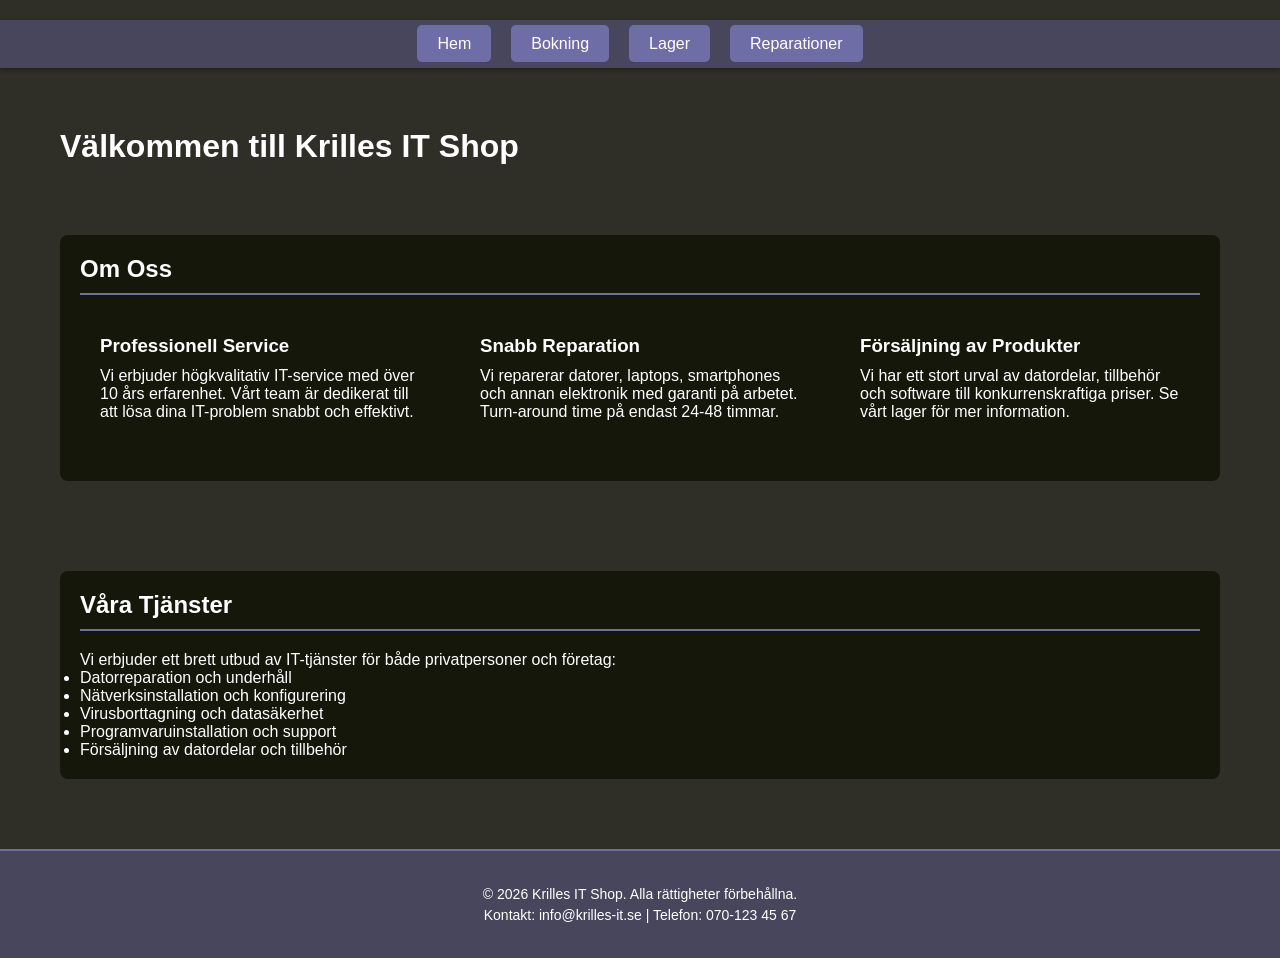
<file: docs/index.html>
<!DOCTYPE html>
<html lang="en">
<head>
    <meta charset="UTF-8">
    <meta name="viewport" content="width=device-width, initial-scale=1.0">
    <link rel="stylesheet" href="../css/style.css">
    <link rel="icon" href="../IMG/logo.svg" type="image/svg+xml">
    <title>Krilles IT Shop - Hem</title>
</head>
<body>
    <header>
        <nav>
            <ul>
                <li><a href="index.html">Hem</a></li>
                <li><a href="bokning.html">Bokning</a></li>
                <li><a href="lager.html">Lager</a></li>
                <li><a href="reparationer.html">Reparationer</a></li>
            </ul>
        </nav>
    </header>

    <main>
        <div class="container-main">
            <h1>Välkommen till Krilles IT Shop</h1>
            
            <section>
                <h2>Om Oss</h2>
                <div class="grid">
                    <div class="grid-item">
                        <h3>Professionell Service</h3>
                        <p>Vi erbjuder högkvalitativ IT-service med över 10 års erfarenhet. Vårt team är dedikerat till att lösa dina IT-problem snabbt och effektivt.</p>
                    </div>
                    <div class="grid-item">
                        <h3>Snabb Reparation</h3>
                        <p>Vi reparerar datorer, laptops, smartphones och annan elektronik med garanti på arbetet. Turn-around time på endast 24-48 timmar.</p>
                    </div>
                    <div class="grid-item">
                        <h3>Försäljning av Produkter</h3>
                        <p>Vi har ett stort urval av datordelar, tillbehör och software till konkurrenskraftiga priser. Se vårt lager för mer information.</p>
                    </div>
                </div>
            </section>

            <section>
                <h2>Våra Tjänster</h2>
                <p>Vi erbjuder ett brett utbud av IT-tjänster för både privatpersoner och företag:</p>
                <ul>
                    <li>Datorreparation och underhåll</li>
                    <li>Nätverksinstallation och konfigurering</li>
                    <li>Virusborttagning och datasäkerhet</li>
                    <li>Programvaruinstallation och support</li>
                    <li>Försäljning av datordelar och tillbehör</li>
                </ul>
            </section>
        </div>
    </main>

    <footer>
        <p>&copy; 2026 Krilles IT Shop. Alla rättigheter förbehållna.</p>
        <p>Kontakt: info@krilles-it.se | Telefon: 070-123 45 67</p>
    </footer>
</body>
</html>
</file>
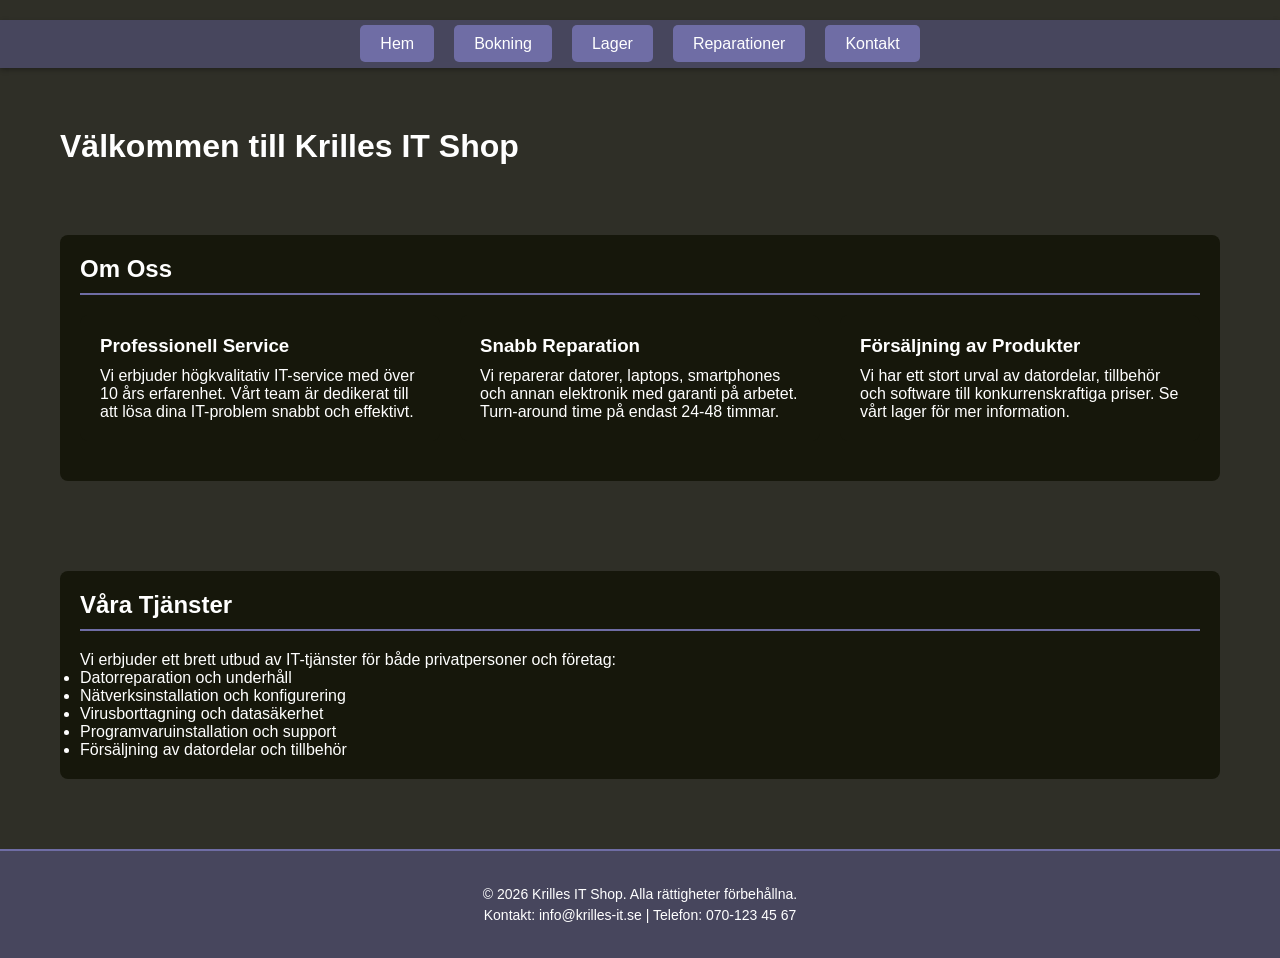
<file: src/index.html>
<!DOCTYPE html>
<html lang="en">
<head>
    <meta charset="UTF-8">
    <meta name="viewport" content="width=device-width, initial-scale=1.0">
    <link rel="stylesheet" href="./css/style.css">
    <link rel="icon" href="./IMG/logo.svg" type="image/svg+xml">
    <title>Krilles IT Shop - Hem</title>
</head>
<body>
    <header>
        <nav>
            <ul>
                <li><a href="index.html">Hem</a></li>
                <li><a href="bokning.html">Bokning</a></li>
                <li><a href="lager.html">Lager</a></li>
                <li><a href="reparationer.html">Reparationer</a></li>
                <li><a href="kontakt.html">Kontakt</a></li>
            </ul>
        </nav>
    </header>

    <main>
        <div class="container-main">
            <h1>Välkommen till Krilles IT Shop</h1>
            
            <section>
                <h2>Om Oss</h2>
                <div class="grid">
                    <div class="grid-item">
                        <h3>Professionell Service</h3>
                        <p>Vi erbjuder högkvalitativ IT-service med över 10 års erfarenhet. Vårt team är dedikerat till att lösa dina IT-problem snabbt och effektivt.</p>
                    </div>
                    <div class="grid-item">
                        <h3>Snabb Reparation</h3>
                        <p>Vi reparerar datorer, laptops, smartphones och annan elektronik med garanti på arbetet. Turn-around time på endast 24-48 timmar.</p>
                    </div>
                    <div class="grid-item">
                        <h3>Försäljning av Produkter</h3>
                        <p>Vi har ett stort urval av datordelar, tillbehör och software till konkurrenskraftiga priser. Se vårt lager för mer information.</p>
                    </div>
                </div>
            </section>

            <section>
                <h2>Våra Tjänster</h2>
                <p>Vi erbjuder ett brett utbud av IT-tjänster för både privatpersoner och företag:</p>
                <ul>
                    <li>Datorreparation och underhåll</li>
                    <li>Nätverksinstallation och konfigurering</li>
                    <li>Virusborttagning och datasäkerhet</li>
                    <li>Programvaruinstallation och support</li>
                    <li>Försäljning av datordelar och tillbehör</li>
                </ul>
            </section>
        </div>
    </main>

    <footer>
        <p>&copy; 2026 Krilles IT Shop. Alla rättigheter förbehållna.</p>
        <p>Kontakt: info@krilles-it.se | Telefon: 070-123 45 67</p>
    </footer>
</body>
</html>
</file>
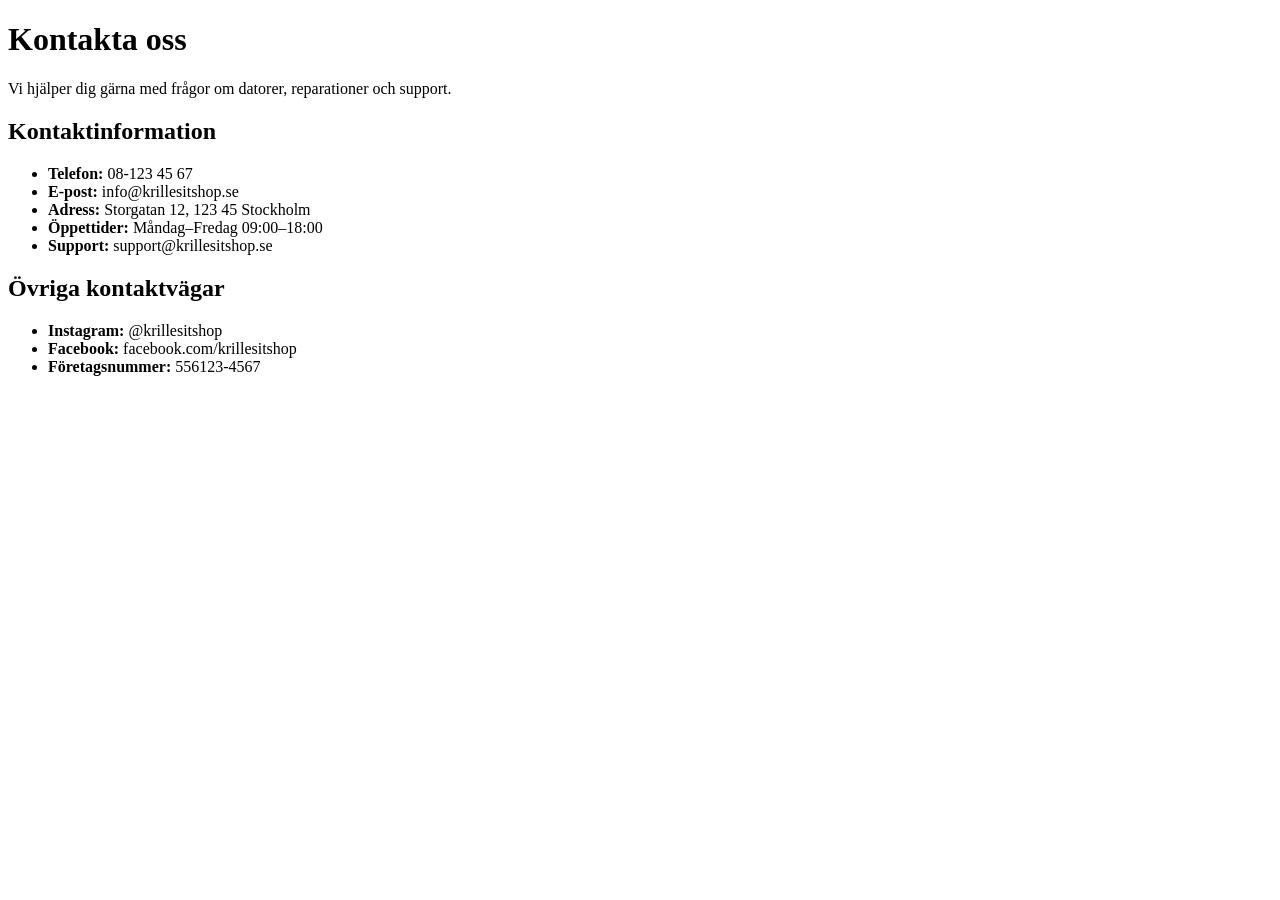
<file: kontakt.html>
<!DOCTYPE html>
<html lang="en">
<head>
    <meta charset="UTF-8">
    <meta name="viewport" content="width=device-width, initial-scale=1.0">
    <title>Kontakt - Krilles IT Shop</title>
</head>
<body>
    <main>
        <h1>Kontakta oss</h1>
        <p>Vi hjälper dig gärna med frågor om datorer, reparationer och support.</p>
        <section>
            <h2>Kontaktinformation</h2>
            <ul>
                <li><strong>Telefon:</strong> 08-123 45 67</li>
                <li><strong>E-post:</strong> info@krillesitshop.se</li>
                <li><strong>Adress:</strong> Storgatan 12, 123 45 Stockholm</li>
                <li><strong>Öppettider:</strong> Måndag–Fredag 09:00–18:00</li>
                <li><strong>Support:</strong> support@krillesitshop.se</li>
            </ul>
        </section>
        <section>
            <h2>Övriga kontaktvägar</h2>
            <ul>
                <li><strong>Instagram:</strong> @krillesitshop</li>
                <li><strong>Facebook:</strong> facebook.com/krillesitshop</li>
                <li><strong>Företagsnummer:</strong> 556123-4567</li>
            </ul>
        </section>
    </main>
</body>
</html>
</file>
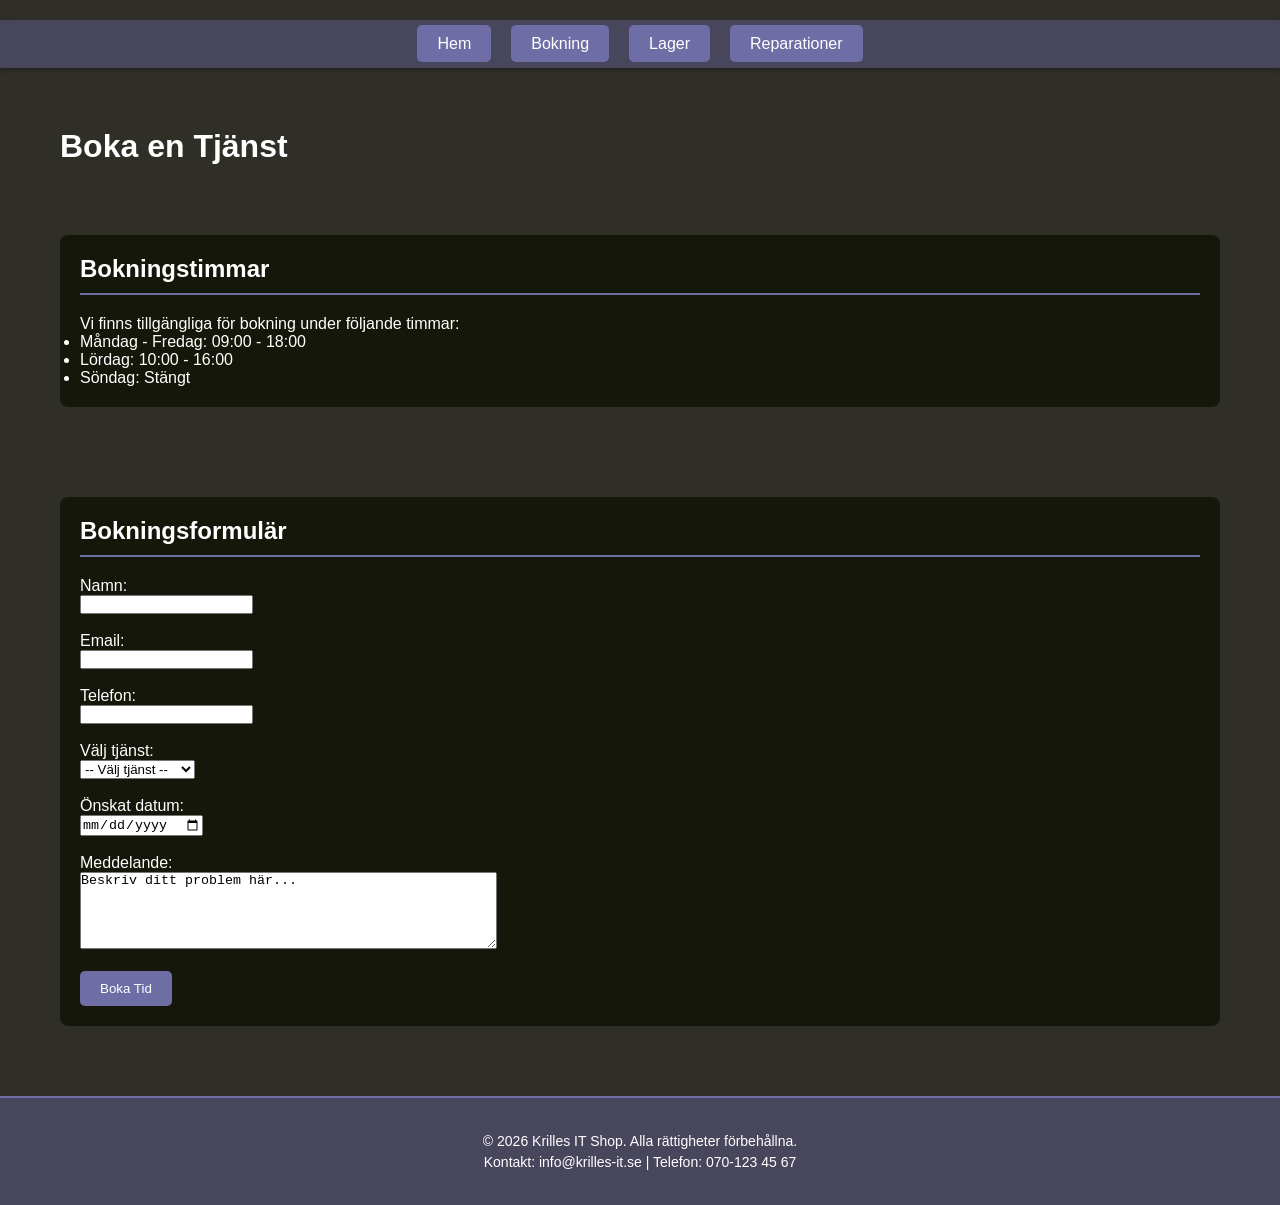
<file: docs/bokning.html>
<!DOCTYPE html>
<html lang="en">
<head>
    <meta charset="UTF-8">
    <meta name="viewport" content="width=device-width, initial-scale=1.0">
    <link rel="stylesheet" href="../css/style.css">
    <link rel="icon" href="../IMG/logo.svg" type="image/svg+xml">
    <title>Bokning - Krilles IT Shop</title>
</head>
<body>
    <header>
        <nav>
            <ul>
                <li><a href="index.html">Hem</a></li>
                <li><a href="bokning.html">Bokning</a></li>
                <li><a href="lager.html">Lager</a></li>
                <li><a href="reparationer.html">Reparationer</a></li>
            </ul>
        </nav>
    </header>

    <main>
        <div class="container-main">
            <h1>Boka en Tjänst</h1>
            
            <section>
                <h2>Bokningstimmar</h2>
                <p>Vi finns tillgängliga för bokning under följande timmar:</p>
                <ul>
                    <li>Måndag - Fredag: 09:00 - 18:00</li>
                    <li>Lördag: 10:00 - 16:00</li>
                    <li>Söndag: Stängt</li>
                </ul>
            </section>

            <section>
                <h2>Bokningsformulär</h2>
                <form>
                    <div>
                        <label for="name">Namn:</label><br>
                        <input type="text" id="name" name="name" required>
                    </div><br>
                    
                    <div>
                        <label for="email">Email:</label><br>
                        <input type="email" id="email" name="email" required>
                    </div><br>
                    
                    <div>
                        <label for="phone">Telefon:</label><br>
                        <input type="tel" id="phone" name="phone" required>
                    </div><br>
                    
                    <div>
                        <label for="service">Välj tjänst:</label><br>
                        <select id="service" name="service" required>
                            <option value="">-- Välj tjänst --</option>
                            <option value="repair">Datorreparation</option>
                            <option value="maintenance">Underhåll</option>
                            <option value="installation">Installation</option>
                            <option value="consulting">Konsultation</option>
                        </select>
                    </div><br>
                    
                    <div>
                        <label for="date">Önskat datum:</label><br>
                        <input type="date" id="date" name="date" required>
                    </div><br>
                    
                    <div>
                        <label for="message">Meddelande:</label><br>
                        <textarea id="message" name="message" rows="5" cols="50">Beskriv ditt problem här...</textarea>
                    </div><br>
                    
                    <button type="submit">Boka Tid</button>
                </form>
            </section>
        </div>
    </main>

    <footer>
        <p>&copy; 2026 Krilles IT Shop. Alla rättigheter förbehållna.</p>
        <p>Kontakt: info@krilles-it.se | Telefon: 070-123 45 67</p>
    </footer>
</body>
</html>
</file>
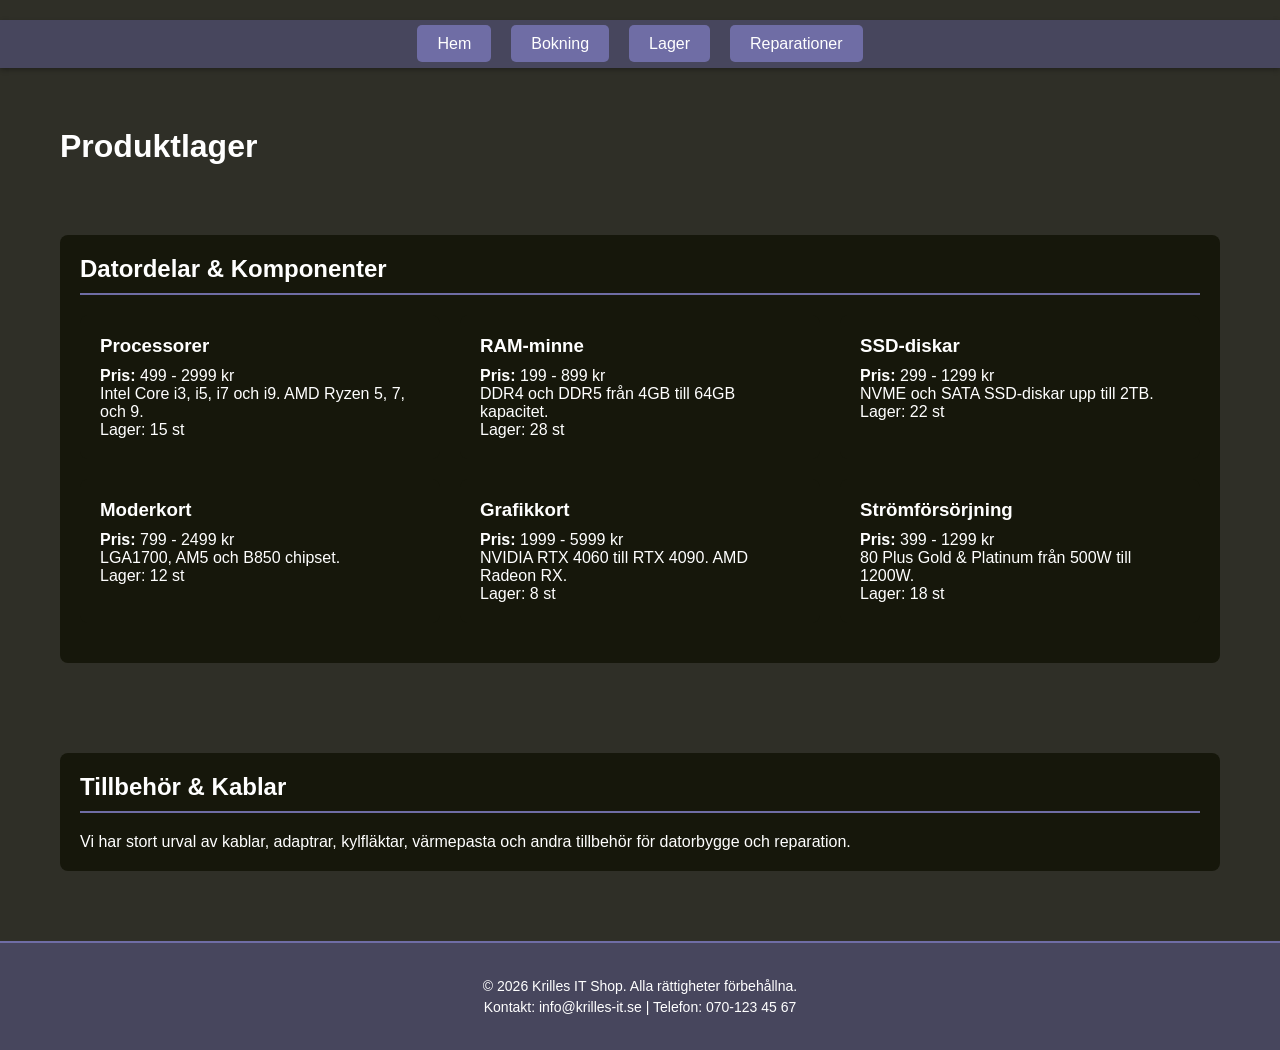
<file: docs/lager.html>
<!DOCTYPE html>
<html lang="en">
<head>
    <meta charset="UTF-8">
    <meta name="viewport" content="width=device-width, initial-scale=1.0">
    <link rel="stylesheet" href="../css/style.css">
    <link rel="icon" href="../IMG/logo.svg" type="image/svg+xml">
    <title>Lager - Krilles IT Shop</title>
</head>
<body>
    <header>
        <nav>
            <ul>
                <li><a href="index.html">Hem</a></li>
                <li><a href="bokning.html">Bokning</a></li>
                <li><a href="lager.html">Lager</a></li>
                <li><a href="reparationer.html">Reparationer</a></li>
            </ul>
        </nav>
    </header>

    <main>
        <div class="container-main">
            <h1>Produktlager</h1>
            
            <section>
                <h2>Datordelar & Komponenter</h2>
                <div class="grid">
                    <div class="grid-item">
                        <h3>Processorer</h3>
                        <p><strong>Pris:</strong> 499 - 2999 kr</p>
                        <p>Intel Core i3, i5, i7 och i9. AMD Ryzen 5, 7, och 9.</p>
                        <p>Lager: 15 st</p>
                    </div>
                    <div class="grid-item">
                        <h3>RAM-minne</h3>
                        <p><strong>Pris:</strong> 199 - 899 kr</p>
                        <p>DDR4 och DDR5 från 4GB till 64GB kapacitet.</p>
                        <p>Lager: 28 st</p>
                    </div>
                    <div class="grid-item">
                        <h3>SSD-diskar</h3>
                        <p><strong>Pris:</strong> 299 - 1299 kr</p>
                        <p>NVME och SATA SSD-diskar upp till 2TB.</p>
                        <p>Lager: 22 st</p>
                    </div>
                    <div class="grid-item">
                        <h3>Moderkort</h3>
                        <p><strong>Pris:</strong> 799 - 2499 kr</p>
                        <p>LGA1700, AM5 och B850 chipset.</p>
                        <p>Lager: 12 st</p>
                    </div>
                    <div class="grid-item">
                        <h3>Grafikkort</h3>
                        <p><strong>Pris:</strong> 1999 - 5999 kr</p>
                        <p>NVIDIA RTX 4060 till RTX 4090. AMD Radeon RX.</p>
                        <p>Lager: 8 st</p>
                    </div>
                    <div class="grid-item">
                        <h3>Strömförsörjning</h3>
                        <p><strong>Pris:</strong> 399 - 1299 kr</p>
                        <p>80 Plus Gold & Platinum från 500W till 1200W.</p>
                        <p>Lager: 18 st</p>
                    </div>
                </div>
            </section>

            <section>
                <h2>Tillbehör & Kablar</h2>
                <p>Vi har stort urval av kablar, adaptrar, kylfläktar, värmepasta och andra tillbehör för datorbygge och reparation.</p>
            </section>
        </div>
    </main>

    <footer>
        <p>&copy; 2026 Krilles IT Shop. Alla rättigheter förbehållna.</p>
        <p>Kontakt: info@krilles-it.se | Telefon: 070-123 45 67</p>
    </footer>
</body>
</html>
</file>
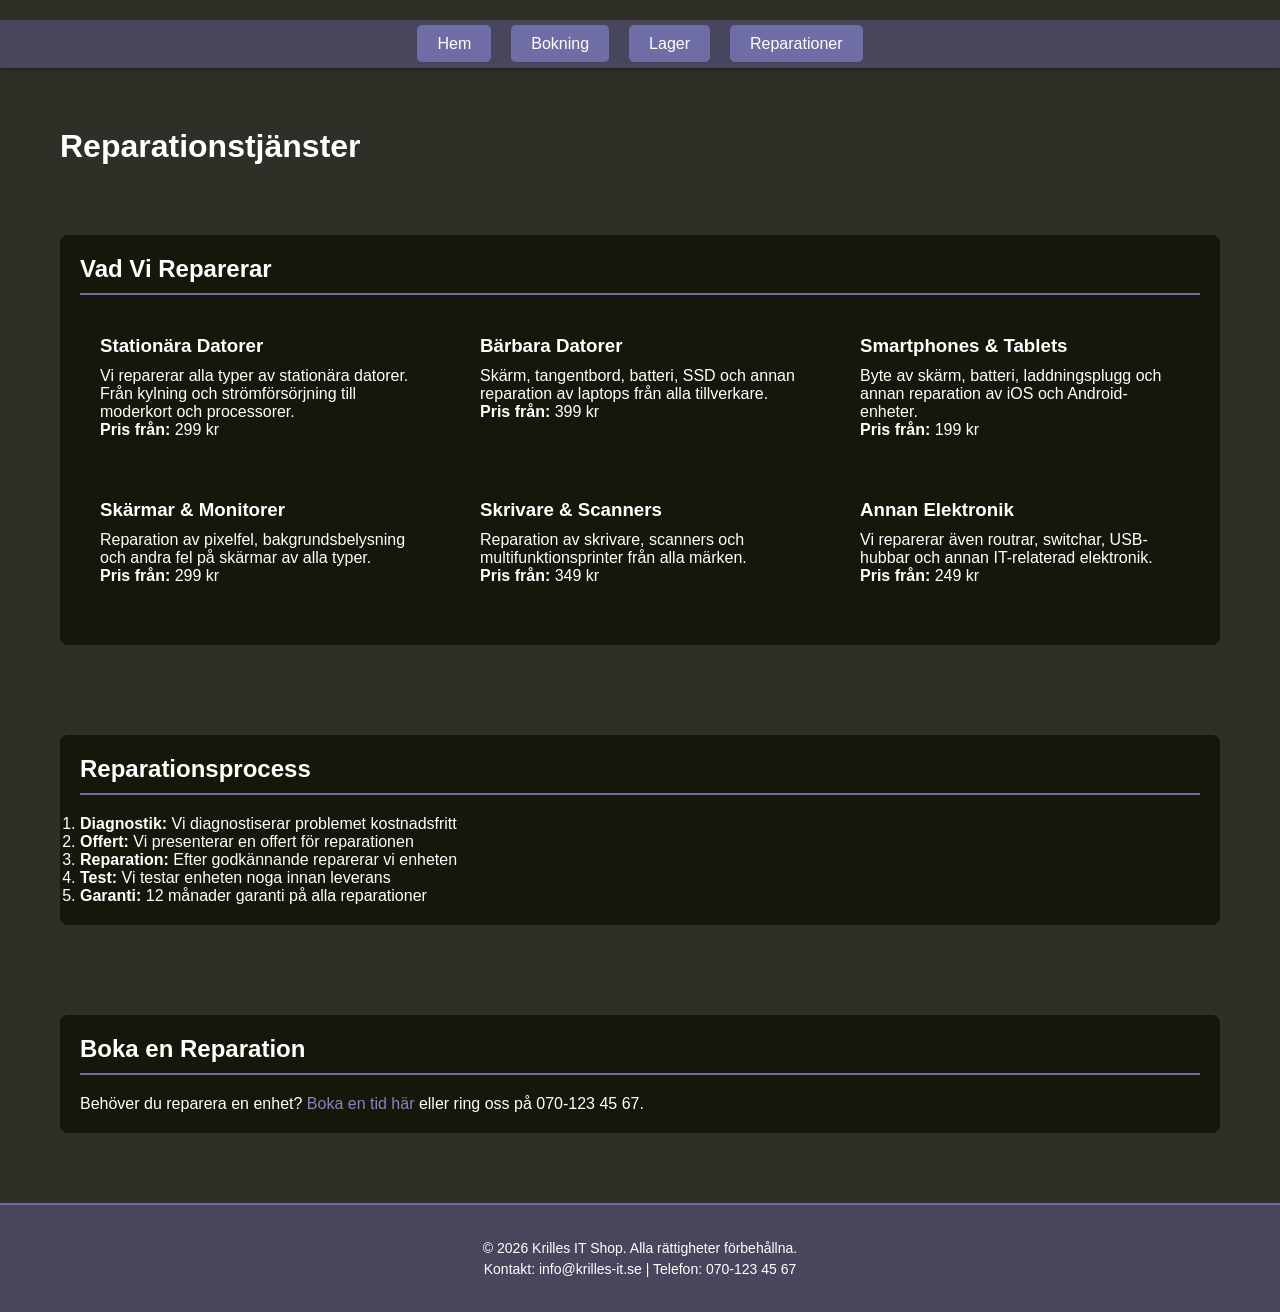
<file: docs/reparationer.html>
<!DOCTYPE html>
<html lang="en">
<head>
    <meta charset="UTF-8">
    <meta name="viewport" content="width=device-width, initial-scale=1.0">
    <link rel="stylesheet" href="../css/style.css">
    <link rel="icon" href="../IMG/logo.svg" type="image/svg+xml">
    <title>Reparationer - Krilles IT Shop</title>
</head>
<body>
    <header>
        <nav>
            <ul>
                <li><a href="index.html">Hem</a></li>
                <li><a href="bokning.html">Bokning</a></li>
                <li><a href="lager.html">Lager</a></li>
                <li><a href="reparationer.html">Reparationer</a></li>
            </ul>
        </nav>
    </header>

    <main>
        <div class="container-main">
            <h1>Reparationstjänster</h1>
            
            <section>
                <h2>Vad Vi Reparerar</h2>
                <div class="grid">
                    <div class="grid-item">
                        <h3>Stationära Datorer</h3>
                        <p>Vi reparerar alla typer av stationära datorer. Från kylning och strömförsörjning till moderkort och processorer.</p>
                        <p><strong>Pris från:</strong> 299 kr</p>
                    </div>
                    <div class="grid-item">
                        <h3>Bärbara Datorer</h3>
                        <p>Skärm, tangentbord, batteri, SSD och annan reparation av laptops från alla tillverkare.</p>
                        <p><strong>Pris från:</strong> 399 kr</p>
                    </div>
                    <div class="grid-item">
                        <h3>Smartphones & Tablets</h3>
                        <p>Byte av skärm, batteri, laddningsplugg och annan reparation av iOS och Android-enheter.</p>
                        <p><strong>Pris från:</strong> 199 kr</p>
                    </div>
                    <div class="grid-item">
                        <h3>Skärmar & Monitorer</h3>
                        <p>Reparation av pixelfel, bakgrundsbelysning och andra fel på skärmar av alla typer.</p>
                        <p><strong>Pris från:</strong> 299 kr</p>
                    </div>
                    <div class="grid-item">
                        <h3>Skrivare & Scanners</h3>
                        <p>Reparation av skrivare, scanners och multifunktionsprinter från alla märken.</p>
                        <p><strong>Pris från:</strong> 349 kr</p>
                    </div>
                    <div class="grid-item">
                        <h3>Annan Elektronik</h3>
                        <p>Vi reparerar även routrar, switchar, USB-hubbar och annan IT-relaterad elektronik.</p>
                        <p><strong>Pris från:</strong> 249 kr</p>
                    </div>
                </div>
            </section>

            <section>
                <h2>Reparationsprocess</h2>
                <ol>
                    <li><strong>Diagnostik:</strong> Vi diagnostiserar problemet kostnadsfritt</li>
                    <li><strong>Offert:</strong> Vi presenterar en offert för reparationen</li>
                    <li><strong>Reparation:</strong> Efter godkännande reparerar vi enheten</li>
                    <li><strong>Test:</strong> Vi testar enheten noga innan leverans</li>
                    <li><strong>Garanti:</strong> 12 månader garanti på alla reparationer</li>
                </ol>
            </section>

            <section>
                <h2>Boka en Reparation</h2>
                <p>Behöver du reparera en enhet? <a href="bokning.html">Boka en tid här</a> eller ring oss på 070-123 45 67.</p>
            </section>
        </div>
    </main>

    <footer>
        <p>&copy; 2026 Krilles IT Shop. Alla rättigheter förbehållna.</p>
        <p>Kontakt: info@krilles-it.se | Telefon: 070-123 45 67</p>
    </footer>
</body>
</html>
</file>
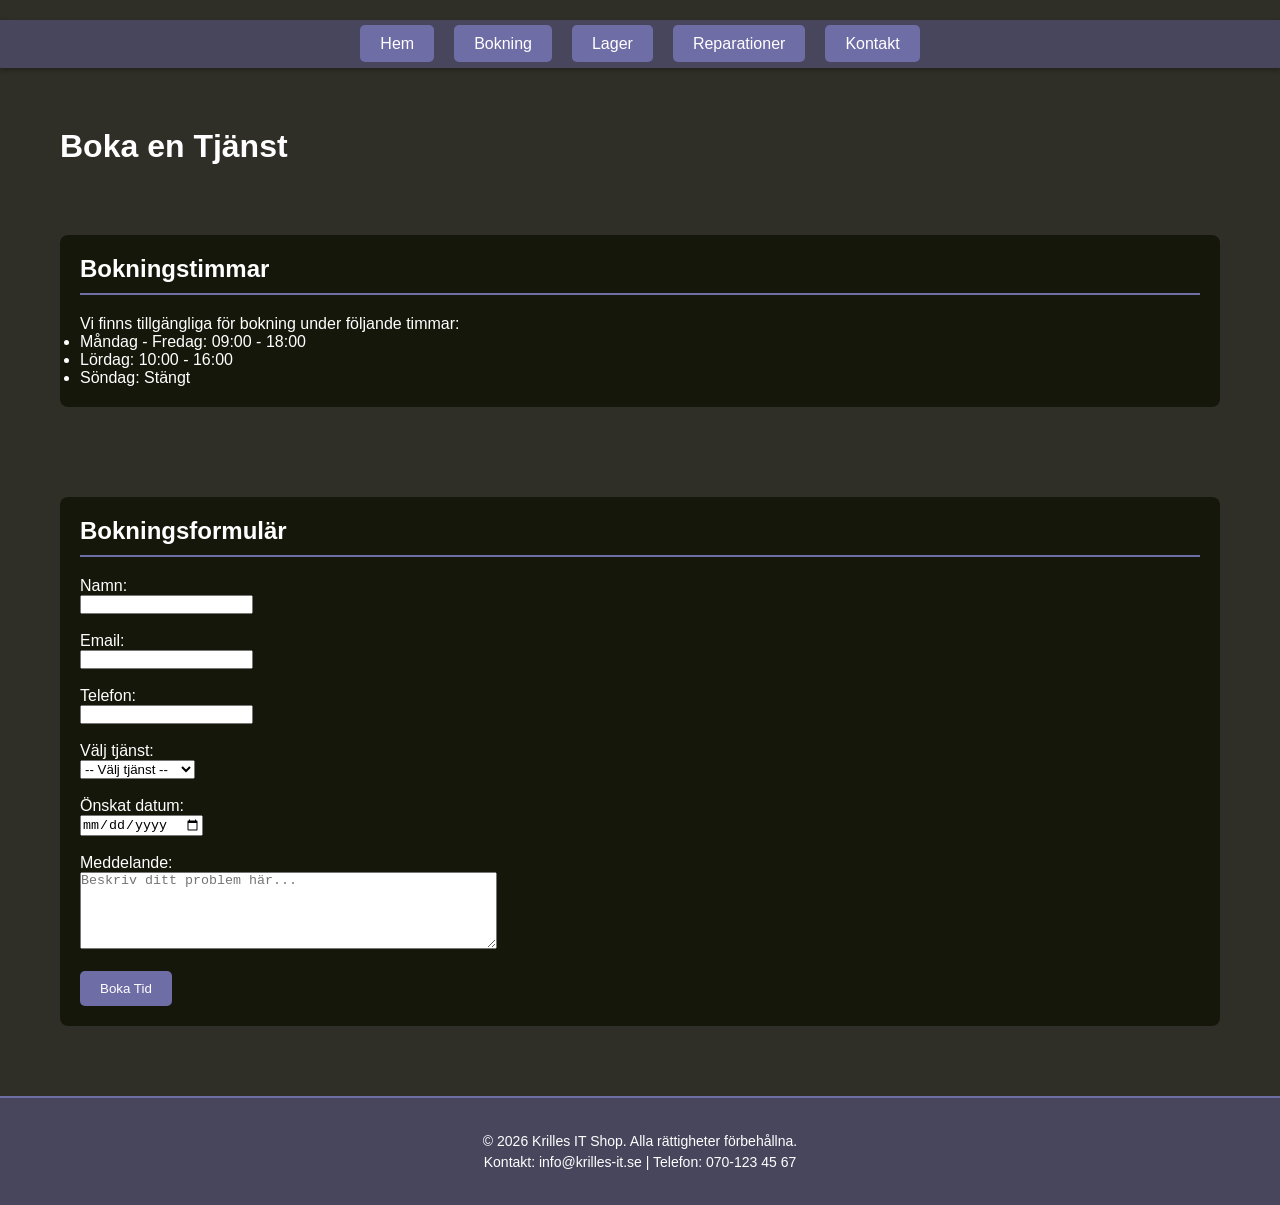
<file: src/bokning.html>
<!DOCTYPE html>
<html lang="en">
<head>
    <meta charset="UTF-8">
    <meta name="viewport" content="width=device-width, initial-scale=1.0">
    <link rel="stylesheet" href="./css/style.css">
    <link rel="icon" href="./IMG/logo.svg" type="image/svg+xml">
    <title>Bokning - Krilles IT Shop</title>
</head>
<body>
    <header>
        <nav>
            <ul>
                <li><a href="index.html">Hem</a></li>
                <li><a href="bokning.html">Bokning</a></li>
                <li><a href="lager.html">Lager</a></li>
                <li><a href="reparationer.html">Reparationer</a></li>
                <li><a href="kontakt.html">Kontakt</a></li>
            </ul>
        </nav>
    </header>

    <main>
        <div class="container-main">
            <h1>Boka en Tjänst</h1>
            
            <section>
                <h2>Bokningstimmar</h2>
                <p>Vi finns tillgängliga för bokning under följande timmar:</p>
                <ul>
                    <li>Måndag - Fredag: 09:00 - 18:00</li>
                    <li>Lördag: 10:00 - 16:00</li>
                    <li>Söndag: Stängt</li>
                </ul>
            </section>

            <section>
                <h2>Bokningsformulär</h2>
                <form>
                    <div>
                        <label for="name">Namn:</label><br>
                        <input type="text" id="name" name="name" required>
                    </div><br>
                    
                    <div>
                        <label for="email">Email:</label><br>
                        <input type="email" id="email" name="email" required>
                    </div><br>
                    
                    <div>
                        <label for="phone">Telefon:</label><br>
                        <input type="tel" id="phone" name="phone" required>
                    </div><br>
                    
                    <div>
                        <label for="service">Välj tjänst:</label><br>
                        <select id="service" name="service" required>
                            <option value="">-- Välj tjänst --</option>
                            <option value="repair">Datorreparation</option>
                            <option value="maintenance">Underhåll</option>
                            <option value="installation">Installation</option>
                            <option value="consulting">Konsultation</option>
                        </select>
                    </div><br>
                    
                    <div>
                        <label for="date">Önskat datum:</label><br>
                        <input type="date" id="date" name="date" required>
                    </div><br>
                    
                    <div>
                        <label for="message">Meddelande:</label><br>
                        <textarea id="message" name="message" rows="5" cols="50" placeholder="Beskriv ditt problem här..."></textarea>
                    </div><br>
                    
                    <button type="submit">Boka Tid</button>
                </form>
            </section>
        </div>
    </main>

    <footer>
        <p>&copy; 2026 Krilles IT Shop. Alla rättigheter förbehållna.</p>
        <p>Kontakt: info@krilles-it.se | Telefon: 070-123 45 67</p>
    </footer>
</body>
</html>
</file>
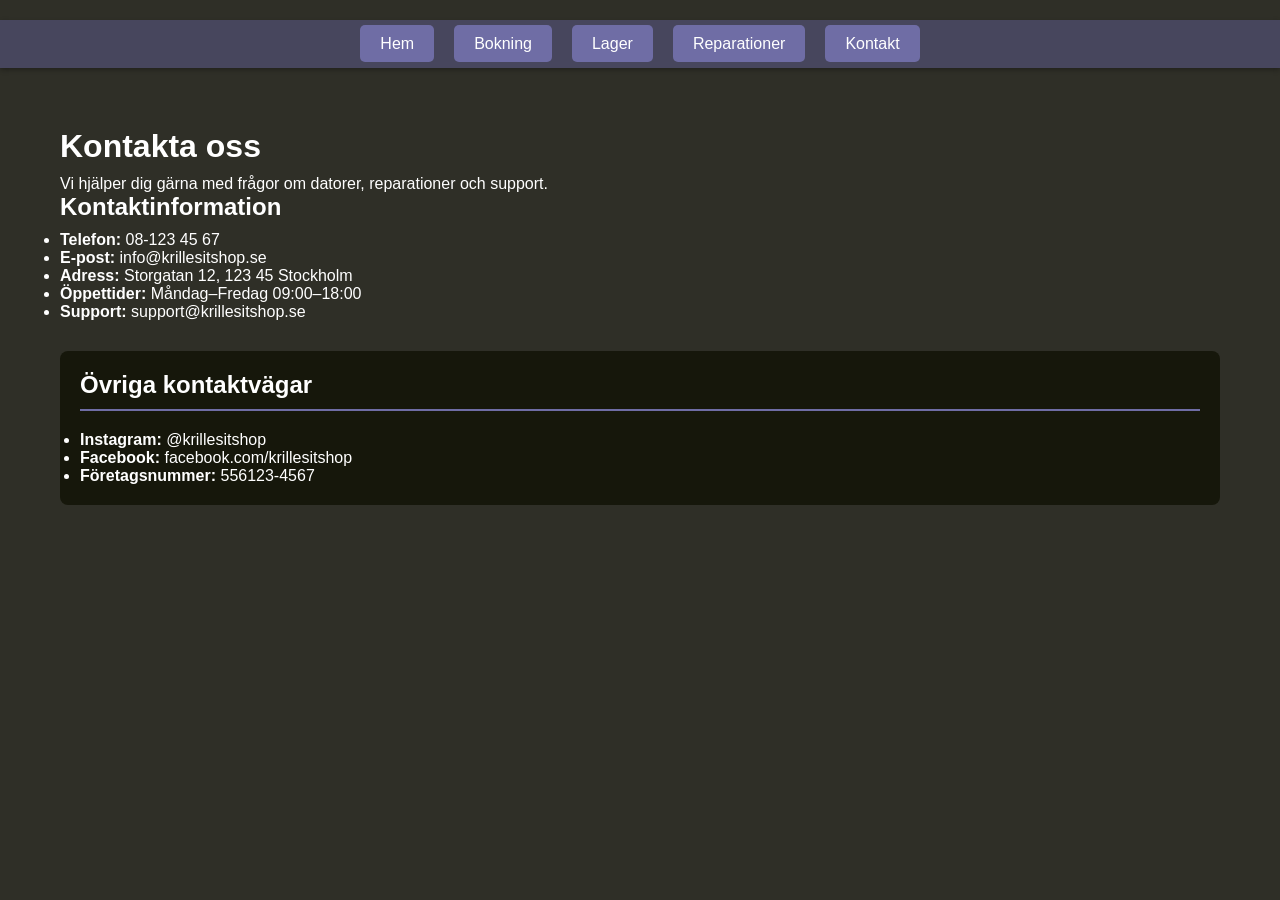
<file: src/kontakt.html>
<!DOCTYPE html>
<html lang="en">
<head>
    <meta charset="UTF-8">
    <meta name="viewport" content="width=device-width, initial-scale=1.0">
    <link rel="stylesheet" href="./css/style.css">
    <link rel="icon" href="./IMG/logo.svg" type="image/svg+xml">
    <title>Kontakt - Krilles IT Shop</title>
</head>
<body>
    <header>
        <nav>
            <ul>
                <li><a href="index.html">Hem</a></li>
                <li><a href="bokning.html">Bokning</a></li>
                <li><a href="lager.html">Lager</a></li>
                <li><a href="reparationer.html">Reparationer</a></li>
                <li><a href="kontakt.html">Kontakt</a></li>
            </ul>
        </nav>
    </header>
    <main>
        <h1>Kontakta oss</h1>
        <p>Vi hjälper dig gärna med frågor om datorer, reparationer och support.</p>
            <h2>Kontaktinformation</h2>
            <ul>
                <li><strong>Telefon:</strong> 08-123 45 67</li>
                <li><strong>E-post:</strong> info@krillesitshop.se</li>
                <li><strong>Adress:</strong> Storgatan 12, 123 45 Stockholm</li>
                <li><strong>Öppettider:</strong> Måndag–Fredag 09:00–18:00</li>
                <li><strong>Support:</strong> support@krillesitshop.se</li>
            </ul>
        </section>
        <section>
            <h2>Övriga kontaktvägar</h2>
            <ul>
                <li><strong>Instagram:</strong> @krillesitshop</li>
                <li><strong>Facebook:</strong> facebook.com/krillesitshop</li>
                <li><strong>Företagsnummer:</strong> 556123-4567</li>
            </ul>
        </section>
    </main>
</body>
</html>
</file>
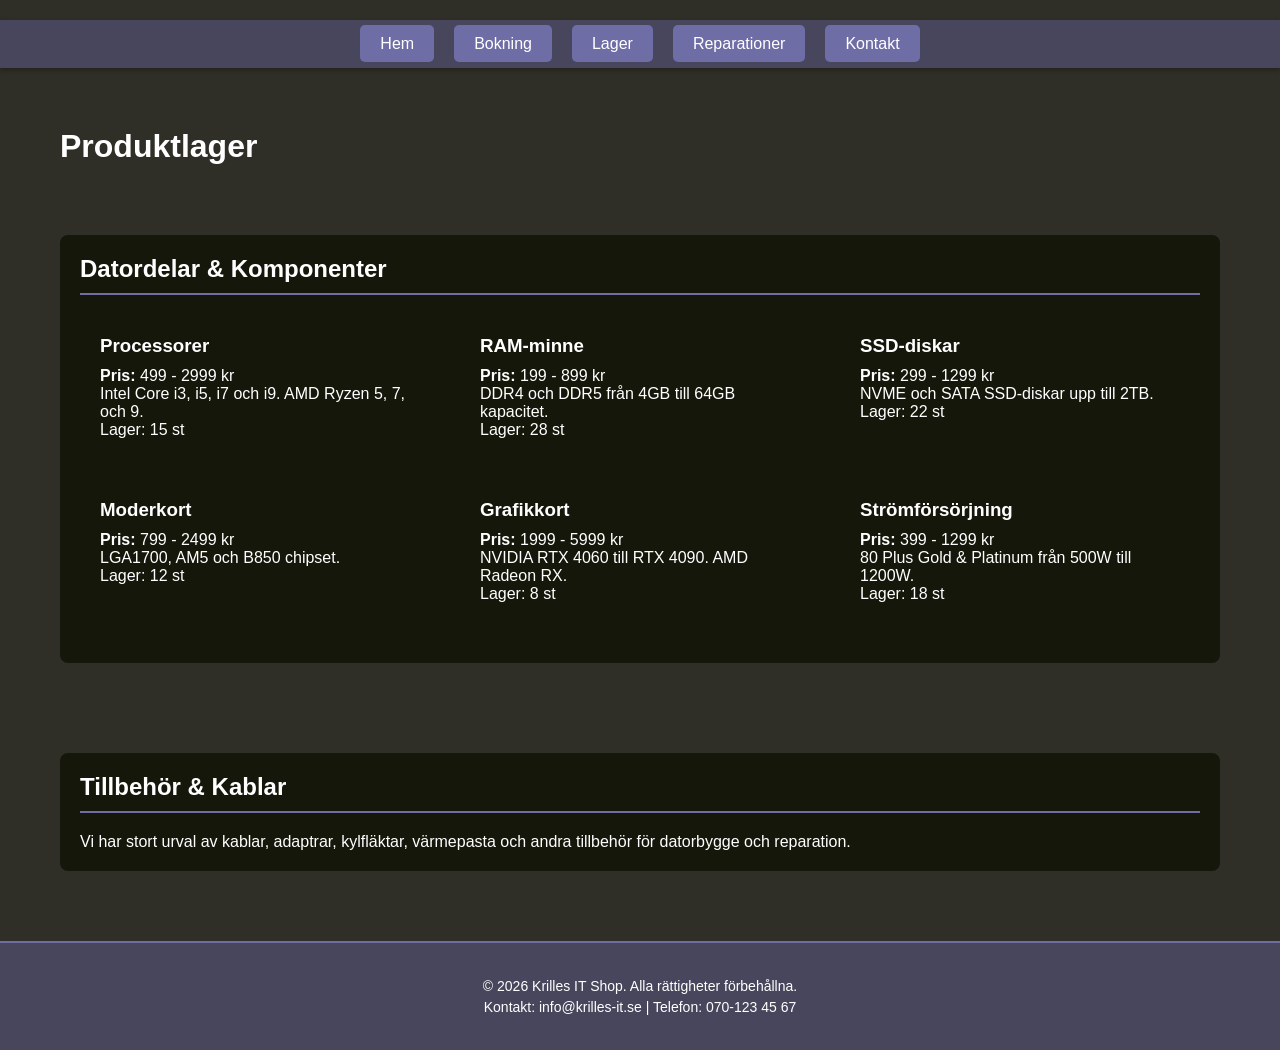
<file: src/lager.html>
<!DOCTYPE html>
<html lang="en">
<head>
    <meta charset="UTF-8">
    <meta name="viewport" content="width=device-width, initial-scale=1.0">
    <link rel="stylesheet" href="./css/style.css">
    <link rel="icon" href="./IMG/logo.svg" type="image/svg+xml">
    <title>Lager - Krilles IT Shop</title>
</head>
<body>
    <header>
        <nav>
            <ul>
                <li><a href="index.html">Hem</a></li>
                <li><a href="bokning.html">Bokning</a></li>
                <li><a href="lager.html">Lager</a></li>
                <li><a href="reparationer.html">Reparationer</a></li>
                <li><a href="kontakt.html">Kontakt</a></li>
            </ul>
        </nav>
    </header>

    <main>
        <div class="container-main">
            <h1>Produktlager</h1>
            
            <section>
                <h2>Datordelar & Komponenter</h2>
                <div class="grid">
                    <div class="grid-item">
                        <h3>Processorer</h3>
                        <p><strong>Pris:</strong> 499 - 2999 kr</p>
                        <p>Intel Core i3, i5, i7 och i9. AMD Ryzen 5, 7, och 9.</p>
                        <p>Lager: 15 st</p>
                    </div>
                    <div class="grid-item">
                        <h3>RAM-minne</h3>
                        <p><strong>Pris:</strong> 199 - 899 kr</p>
                        <p>DDR4 och DDR5 från 4GB till 64GB kapacitet.</p>
                        <p>Lager: 28 st</p>
                    </div>
                    <div class="grid-item">
                        <h3>SSD-diskar</h3>
                        <p><strong>Pris:</strong> 299 - 1299 kr</p>
                        <p>NVME och SATA SSD-diskar upp till 2TB.</p>
                        <p>Lager: 22 st</p>
                    </div>
                    <div class="grid-item">
                        <h3>Moderkort</h3>
                        <p><strong>Pris:</strong> 799 - 2499 kr</p>
                        <p>LGA1700, AM5 och B850 chipset.</p>
                        <p>Lager: 12 st</p>
                    </div>
                    <div class="grid-item">
                        <h3>Grafikkort</h3>
                        <p><strong>Pris:</strong> 1999 - 5999 kr</p>
                        <p>NVIDIA RTX 4060 till RTX 4090. AMD Radeon RX.</p>
                        <p>Lager: 8 st</p>
                    </div>
                    <div class="grid-item">
                        <h3>Strömförsörjning</h3>
                        <p><strong>Pris:</strong> 399 - 1299 kr</p>
                        <p>80 Plus Gold & Platinum från 500W till 1200W.</p>
                        <p>Lager: 18 st</p>
                    </div>
                </div>
            </section>

            <section>
                <h2>Tillbehör & Kablar</h2>
                <p>Vi har stort urval av kablar, adaptrar, kylfläktar, värmepasta och andra tillbehör för datorbygge och reparation.</p>
            </section>
        </div>
    </main>

    <footer>
        <p>&copy; 2026 Krilles IT Shop. Alla rättigheter förbehållna.</p>
        <p>Kontakt: info@krilles-it.se | Telefon: 070-123 45 67</p>
    </footer>
</body>
</html>
</file>
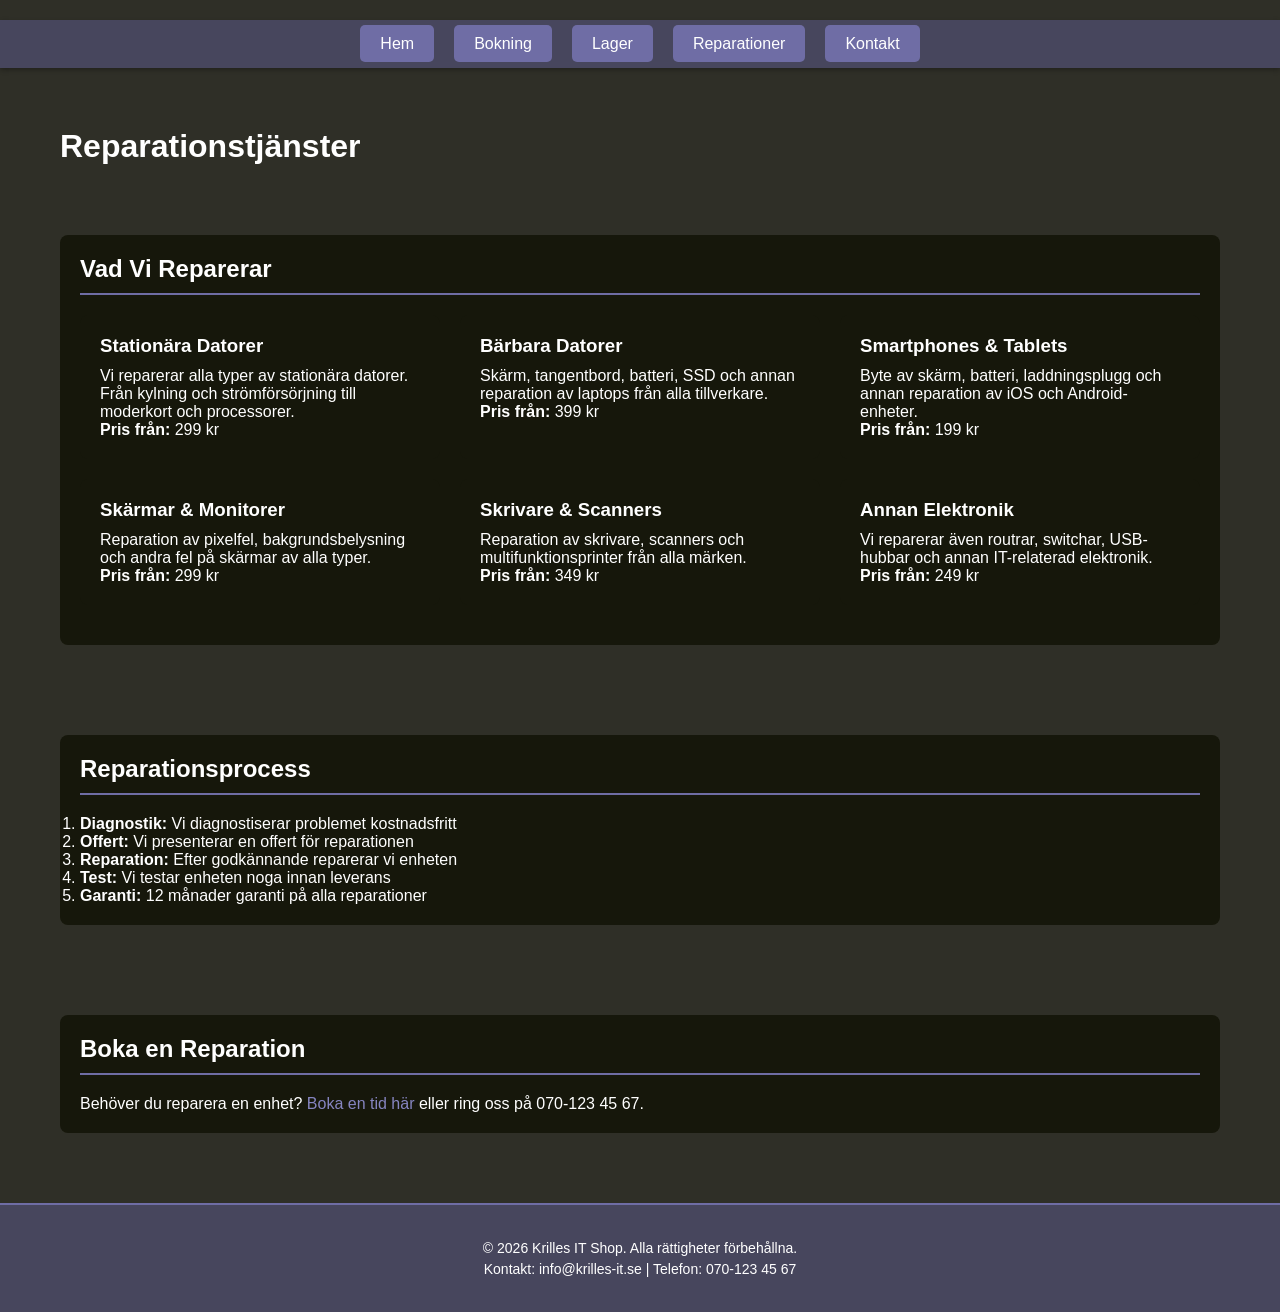
<file: src/reparationer.html>
<!DOCTYPE html>
<html lang="en">
<head>
    <meta charset="UTF-8">
    <meta name="viewport" content="width=device-width, initial-scale=1.0">
    <link rel="stylesheet" href="./css/style.css">
    <link rel="icon" href="./IMG/logo.svg" type="image/svg+xml">
    <title>Reparationer - Krilles IT Shop</title>
</head>
<body>
    <header>
        <nav>
            <ul>
                <li><a href="index.html">Hem</a></li>
                <li><a href="bokning.html">Bokning</a></li>
                <li><a href="lager.html">Lager</a></li>
                <li><a href="reparationer.html">Reparationer</a></li>
                <li><a href="kontakt.html">Kontakt</a></li>
            </ul>
        </nav>
    </header>

    <main>
        <div class="container-main">
            <h1>Reparationstjänster</h1>
            
            <section>
                <h2>Vad Vi Reparerar</h2>
                <div class="grid">
                    <div class="grid-item">
                        <h3>Stationära Datorer</h3>
                        <p>Vi reparerar alla typer av stationära datorer. Från kylning och strömförsörjning till moderkort och processorer.</p>
                        <p><strong>Pris från:</strong> 299 kr</p>
                    </div>
                    <div class="grid-item">
                        <h3>Bärbara Datorer</h3>
                        <p>Skärm, tangentbord, batteri, SSD och annan reparation av laptops från alla tillverkare.</p>
                        <p><strong>Pris från:</strong> 399 kr</p>
                    </div>
                    <div class="grid-item">
                        <h3>Smartphones & Tablets</h3>
                        <p>Byte av skärm, batteri, laddningsplugg och annan reparation av iOS och Android-enheter.</p>
                        <p><strong>Pris från:</strong> 199 kr</p>
                    </div>
                    <div class="grid-item">
                        <h3>Skärmar & Monitorer</h3>
                        <p>Reparation av pixelfel, bakgrundsbelysning och andra fel på skärmar av alla typer.</p>
                        <p><strong>Pris från:</strong> 299 kr</p>
                    </div>
                    <div class="grid-item">
                        <h3>Skrivare & Scanners</h3>
                        <p>Reparation av skrivare, scanners och multifunktionsprinter från alla märken.</p>
                        <p><strong>Pris från:</strong> 349 kr</p>
                    </div>
                    <div class="grid-item">
                        <h3>Annan Elektronik</h3>
                        <p>Vi reparerar även routrar, switchar, USB-hubbar och annan IT-relaterad elektronik.</p>
                        <p><strong>Pris från:</strong> 249 kr</p>
                    </div>
                </div>
            </section>

            <section>
                <h2>Reparationsprocess</h2>
                <ol>
                    <li><strong>Diagnostik:</strong> Vi diagnostiserar problemet kostnadsfritt</li>
                    <li><strong>Offert:</strong> Vi presenterar en offert för reparationen</li>
                    <li><strong>Reparation:</strong> Efter godkännande reparerar vi enheten</li>
                    <li><strong>Test:</strong> Vi testar enheten noga innan leverans</li>
                    <li><strong>Garanti:</strong> 12 månader garanti på alla reparationer</li>
                </ol>
            </section>

            <section>
                <h2>Boka en Reparation</h2>
                <p>Behöver du reparera en enhet? <a href="bokning.html">Boka en tid här</a> eller ring oss på 070-123 45 67.</p>
            </section>
        </div>
    </main>

    <footer>
        <p>&copy; 2026 Krilles IT Shop. Alla rättigheter förbehållna.</p>
        <p>Kontakt: info@krilles-it.se | Telefon: 070-123 45 67</p>
    </footer>
</body>
</html>
</file>
<file: css/style.css>
/* Färgpallett */
:root {
  --bg-color: #2F2F27;
  --box-color: #16170B;
  --nav-color: #47465D;
  --nav-button-color: #6F6DA5;
  --link-color: #8685C1;
}

/* Allmän styling */
* {
  margin: 0;
  padding: 0;
  box-sizing: border-box;
}

body {
  background-color: #2F2F27;
  color: #ffffff;
  font-family: Arial, sans-serif;
}

/* Navigeringsmeny */
nav {
  background-color: #47465D;
  padding: 15px 0;
  box-shadow: 0 2px 5px rgba(0, 0, 0, 0.3);
}

nav ul {
  list-style: none;
  display: flex;
  justify-content: center;
  gap: 20px;
}

/* Navigeringsknappar */
nav button,
nav a {
  background-color: #6F6DA5;
  color: #ffffff;
  border: none;
  padding: 10px 20px;
  border-radius: 5px;
  cursor: pointer;
  text-decoration: none;
  transition: background-color 0.3s ease;
}

nav button:hover,
nav a:hover {
  background-color: #8685C1;
}

/* Länkfärg */
a {
  color: #8685C1;
  text-decoration: none;
  transition: color 0.3s ease;
}

a:hover {
  color: #ffffff;
}

/* Böxar för text och bilder */
.box,
.card,
.container {
  background-color: #16170B;
  padding: 20px;
  border-radius: 8px;
  margin: 15px 0;
  color: #ffffff;
}

.box:hover,
.card:hover,
.container:hover {
  box-shadow: 0 4px 8px rgba(134, 133, 193, 0.3);
}

/* Rubrikstil */
h1, h2, h3, h4, h5, h6 {
  color: #ffffff;
  margin-bottom: 10px;
}

/* Bildkontainer */
img {
  max-width: 100%;
  height: auto;
  border-radius: 5px;
}

/* Knappstil */
button {
  background-color: #6F6DA5;
  color: #ffffff;
  border: none;
  padding: 10px 20px;
  border-radius: 5px;
  cursor: pointer;
  transition: background-color 0.3s ease;
}

button:hover {
  background-color: #8685C1;
}

/* Layout */
html, body {
  height: 100%;
}

body {
  display: flex;
  flex-direction: column;
}

header {
  background-color: #2F2F27;
  padding: 20px 0;
}

main {
  flex: 1;
  padding: 40px 20px;
  max-width: 1200px;
  width: 100%;
  margin: 0 auto;
}

/* Container för innehål */
.container-main {
  display: grid;
  grid-template-columns: 1fr;
  gap: 30px;
}

/* Grid för producenter och tjänster */
.grid {
  display: grid;
  grid-template-columns: repeat(auto-fit, minmax(300px, 1fr));
  gap: 20px;
  margin: 20px 0;
}

.grid-item {
  background-color: #16170B;
  padding: 20px;
  border-radius: 8px;
  transition: transform 0.3s ease, box-shadow 0.3s ease;
}

.grid-item:hover {
  transform: translateY(-5px);
  box-shadow: 0 8px 15px rgba(134, 133, 193, 0.4);
}

/* Section styling */
section {
  margin: 30px 0;
  padding: 20px;
  background-color: #16170B;
  border-radius: 8px;
}

section h2 {
  margin-bottom: 20px;
  padding-bottom: 10px;
  border-bottom: 2px solid #6F6DA5;
}

/* Footer */
footer {
  background-color: #47465D;
  padding: 30px 20px;
  text-align: center;
  margin-top: auto;
  border-top: 2px solid #6F6DA5;
}

footer p {
  margin: 5px 0;
  font-size: 14px;
}

/* Responsiv design för smaller screens */
@media (max-width: 768px) {
  nav ul {
    flex-direction: column;
    align-items: center;
    gap: 10px;
  }

  nav button,
  nav a {
    width: 100%;
    max-width: 200px;
  }

  main {
    padding: 20px 10px;
  }

  .grid {
    grid-template-columns: 1fr;
  }

  .container-main {
    grid-template-columns: 1fr;
  }

  h1 {
    font-size: 28px;
  }

  h2 {
    font-size: 22px;
  }
}
</file>
<file: src/css/style.css>
/* Färgpallett */
:root {
  --bg-color: #2F2F27;
  --box-color: #16170B;
  --nav-color: #47465D;
  --nav-button-color: #6F6DA5;
  --link-color: #8685C1;
}

/* Allmän styling */
* {
  margin: 0;
  padding: 0;
  box-sizing: border-box;
}

body {
  background-color: #2F2F27;
  color: #ffffff;
  font-family: Arial, sans-serif;
}

/* Navigeringsmeny */
nav {
  background-color: #47465D;
  padding: 15px 0;
  box-shadow: 0 2px 5px rgba(0, 0, 0, 0.3);
}

nav ul {
  list-style: none;
  display: flex;
  justify-content: center;
  gap: 20px;
}

/* Navigeringsknappar */
nav button,
nav a {
  background-color: #6F6DA5;
  color: #ffffff;
  border: none;
  padding: 10px 20px;
  border-radius: 5px;
  cursor: pointer;
  text-decoration: none;
  transition: background-color 0.3s ease;
}

nav button:hover,
nav a:hover {
  background-color: #8685C1;
}

/* Länkfärg */
a {
  color: #8685C1;
  text-decoration: none;
  transition: color 0.3s ease;
}

a:hover {
  color: #ffffff;
}

/* Böxar för text och bilder */
.box,
.card,
.container {
  background-color: #16170B;
  padding: 20px;
  border-radius: 8px;
  margin: 15px 0;
  color: #ffffff;
}

.box:hover,
.card:hover,
.container:hover {
  box-shadow: 0 4px 8px rgba(134, 133, 193, 0.3);
}

/* Rubrikstil */
h1, h2, h3, h4, h5, h6 {
  color: #ffffff;
  margin-bottom: 10px;
}

/* Bildkontainer */
img {
  max-width: 100%;
  height: auto;
  border-radius: 5px;
}

/* Knappstil */
button {
  background-color: #6F6DA5;
  color: #ffffff;
  border: none;
  padding: 10px 20px;
  border-radius: 5px;
  cursor: pointer;
  transition: background-color 0.3s ease;
}

button:hover {
  background-color: #8685C1;
}

/* Layout */
html, body {
  height: 100%;
}

body {
  display: flex;
  flex-direction: column;
}

header {
  background-color: #2F2F27;
  padding: 20px 0;
}

main {
  flex: 1;
  padding: 40px 20px;
  max-width: 1200px;
  width: 100%;
  margin: 0 auto;
}

/* Container för innehål */
.container-main {
  display: grid;
  grid-template-columns: 1fr;
  gap: 30px;
}

/* Grid för producenter och tjänster */
.grid {
  display: grid;
  grid-template-columns: repeat(auto-fit, minmax(300px, 1fr));
  gap: 20px;
  margin: 20px 0;
}

.grid-item {
  background-color: #16170B;
  padding: 20px;
  border-radius: 8px;
  transition: transform 0.3s ease, box-shadow 0.3s ease;
}

.grid-item:hover {
  transform: translateY(-5px);
  box-shadow: 0 8px 15px rgba(134, 133, 193, 0.4);
}

/* Section styling */
section {
  margin: 30px 0;
  padding: 20px;
  background-color: #16170B;
  border-radius: 8px;
}

section h2 {
  margin-bottom: 20px;
  padding-bottom: 10px;
  border-bottom: 2px solid #6F6DA5;
}

/* Footer */
footer {
  background-color: #47465D;
  padding: 30px 20px;
  text-align: center;
  margin-top: auto;
  border-top: 2px solid #6F6DA5;
}

footer p {
  margin: 5px 0;
  font-size: 14px;
}

/* Responsiv design för smaller screens */
@media (max-width: 768px) {
  nav ul {
    flex-direction: column;
    align-items: center;
    gap: 10px;
  }

  nav button,
  nav a {
    width: 100%;
    max-width: 200px;
  }

  main {
    padding: 20px 10px;
  }

  .grid {
    grid-template-columns: 1fr;
  }

  .container-main {
    grid-template-columns: 1fr;
  }

  h1 {
    font-size: 28px;
  }

  h2 {
    font-size: 22px;
  }
}
</file>
